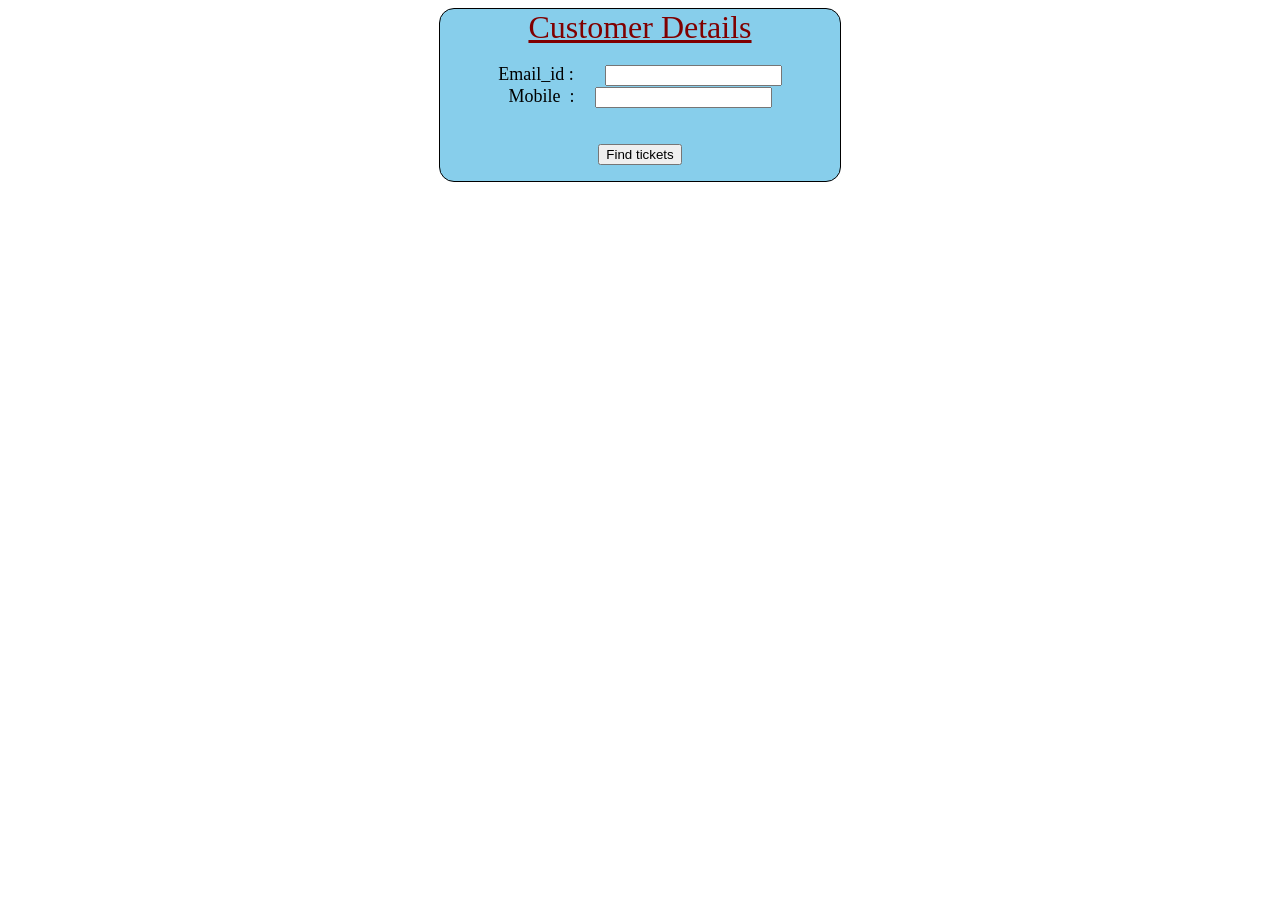
<file: OBTRS/bookings.html>
<html>

<style>
div{

border:1px solid black;
background:skyblue;
width:400px;
border-radius:15px;
}
</style>
<form action="bookings.php" method="post">
<center><div class="transbox">

<center>
<font face="Impact" font size="6" color="Maroon"><u>Customer Details </u></font><br>
<center>
<br><font face="Script MT" font size="4" color="black">Email_id&#160;:&#160;&#160;&#160;&#160;&#160;&#160;</font>
<input type= "text" name="email">

</center><center>
<font face="Script MT" font size="4" color="black">Mobile &#160;:</font>
&#160;&#160;&#160;&#160;<input type= "text" name="mob">
<br>
<br><br></center>


<center>
<input type="submit" value="Find tickets"></center>
</p>
</div></center>
</form>
</html>
</file>
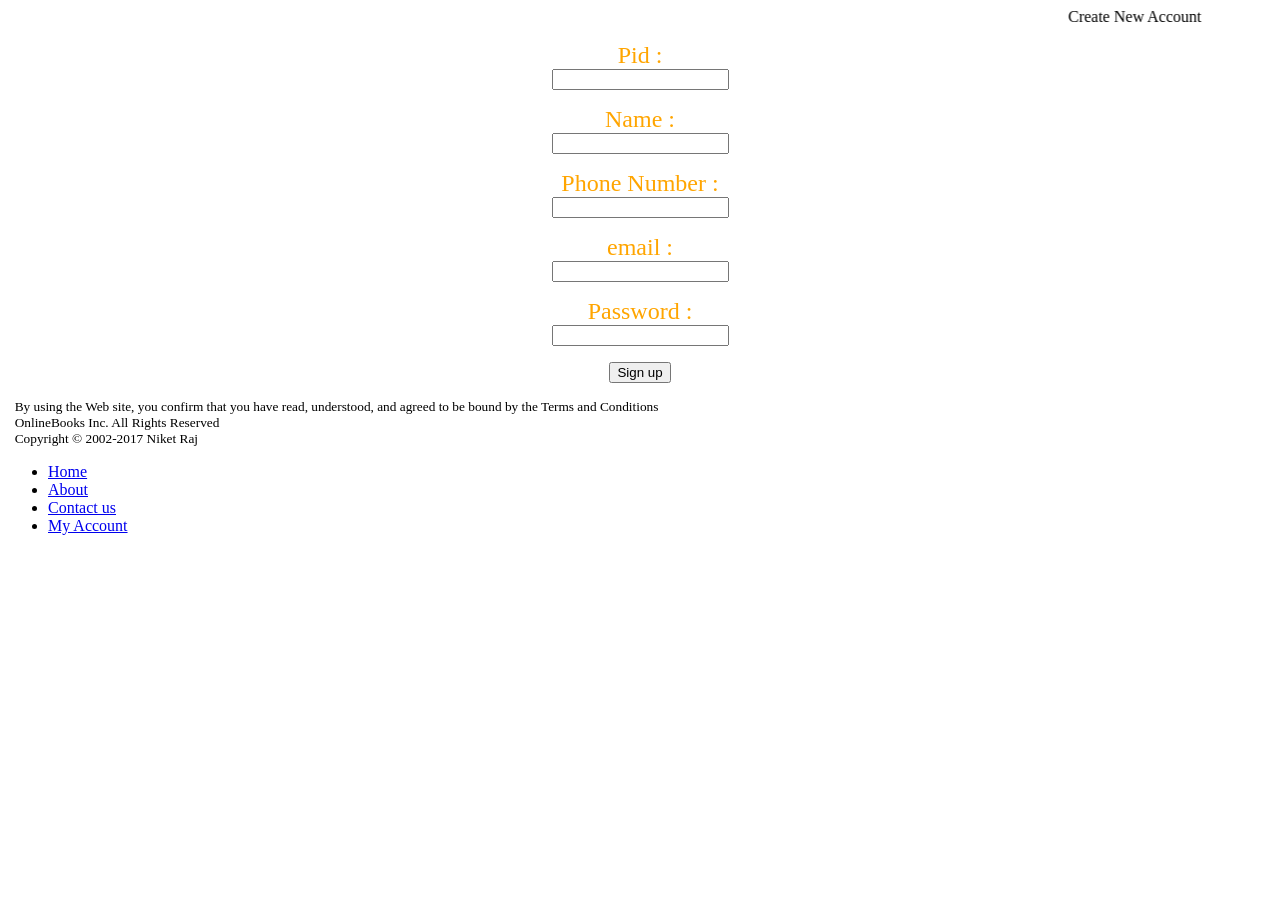
<file: OBTRS/bussignin.html>
<html>

</style>
<marquee behavior="alternate" id="mov">Create New Account</marquee>
<p><center>
<form action="bussignup.php" method="post">

<div class="transbox">
<div>
<p><center>
<font face="Aerial" font size="5" color="orange">Pid :</font><br>
<input type="text" name="pid">
</p></center>

<p><center>
<font face="Aerial" font size="5" color="orange">Name :</font><br>
<input type="text" name="name">
</p></center>

<p><center>
<font face="Aerial" font size="5" color="orange">Phone Number :</font><br>
<input type="int" name="mob">
</p></center>

<p><center>
<font face="Aerial" font size="5" color="orange">email :</font><br>
<input type="text" name="email">
</p></center>

<p><center>
<font face="Aerial" font size="5" color="orange">Password :</font><br>
<input type="text" name="password">
</p></center>



<p><center>
<p></p> 
<input type="submit" value="Sign up">
</p></center>



</form>
</p></center>

<p>
<footer>
<small>
&#160;&#160;By using the Web site, you confirm that you have read, understood, and 
agreed to be bound by the Terms and Conditions
<br>&#160;&#160;OnlineBooks Inc. All Rights Reserved <br>&#160;&#160;Copyright &copy; 2002-2017 Niket Raj</small>
<nav2>
<ul>
<li><a href="home.html">Home</a></li>    
<li><a href="about.html">About</a></li>
<li><a href="contact.html">Contact us</a></li>
<li><a href="signin.html">My Account</a></li>
	
</ul>
</nav2>
</footer>
</p>
</body>
</html>
</file>
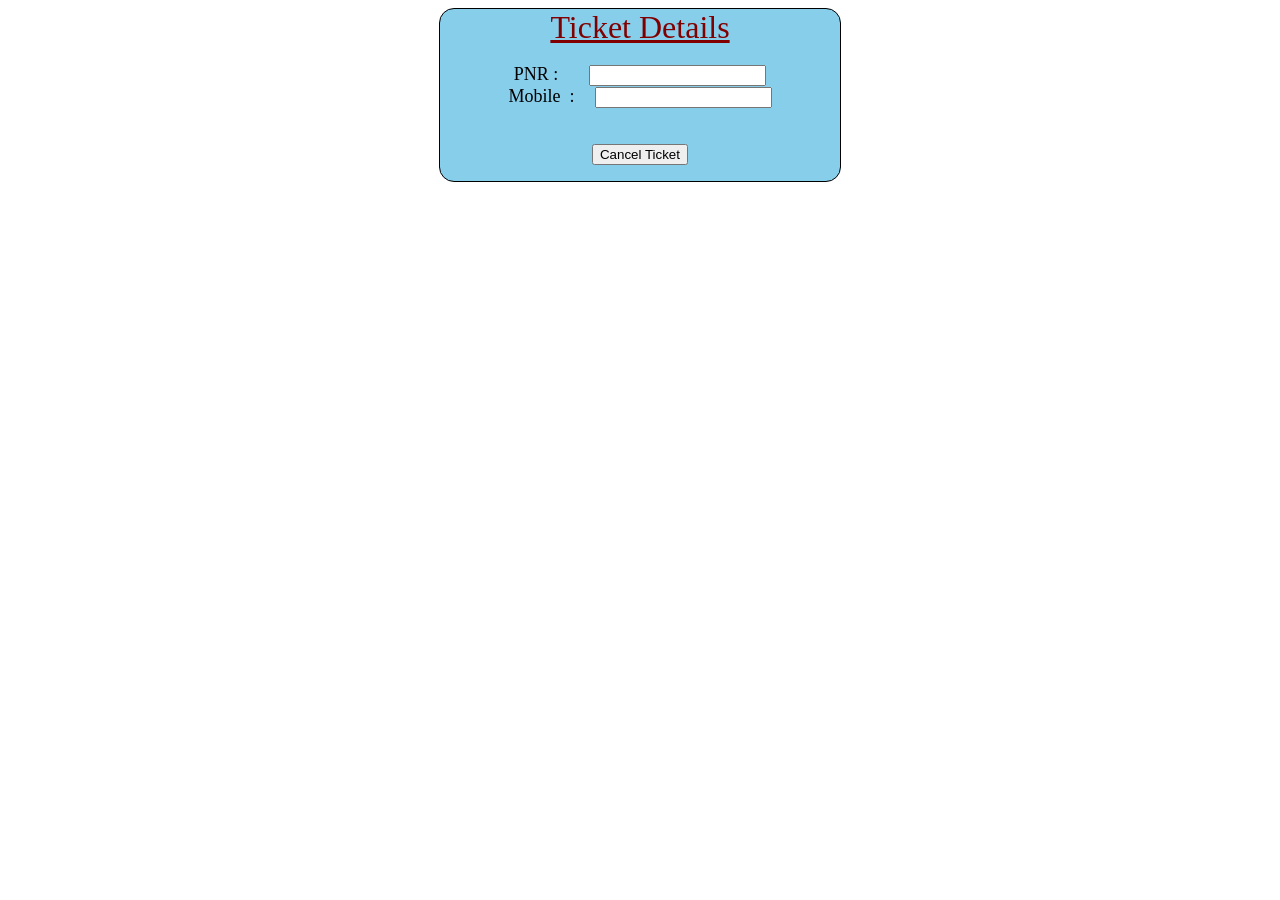
<file: OBTRS/cancel.html>
<html>

<style>
div{

border:1px solid black;
background:skyblue;
width:400px;
border-radius:15px;
}
</style>
<form action="cancel.php" method="post">
<center><div class="transbox">

<center>
<font face="Impact" font size="6" color="Maroon"><u>Ticket Details </u></font><br>
<center>
<br><font face="Script MT" font size="4" color="black">PNR&#160;:&#160;&#160;&#160;&#160;&#160;&#160;</font>
<input type= "text" name="pnr">

</center><center>
<font face="Script MT" font size="4" color="black">Mobile &#160;:</font>
&#160;&#160;&#160;&#160;<input type= "text" name="mob">
<br>
<br><br></center>


<center>
<input type="submit" value="Cancel Ticket"></center>
</p>
</div></center>
</form>
</html>
</file>
